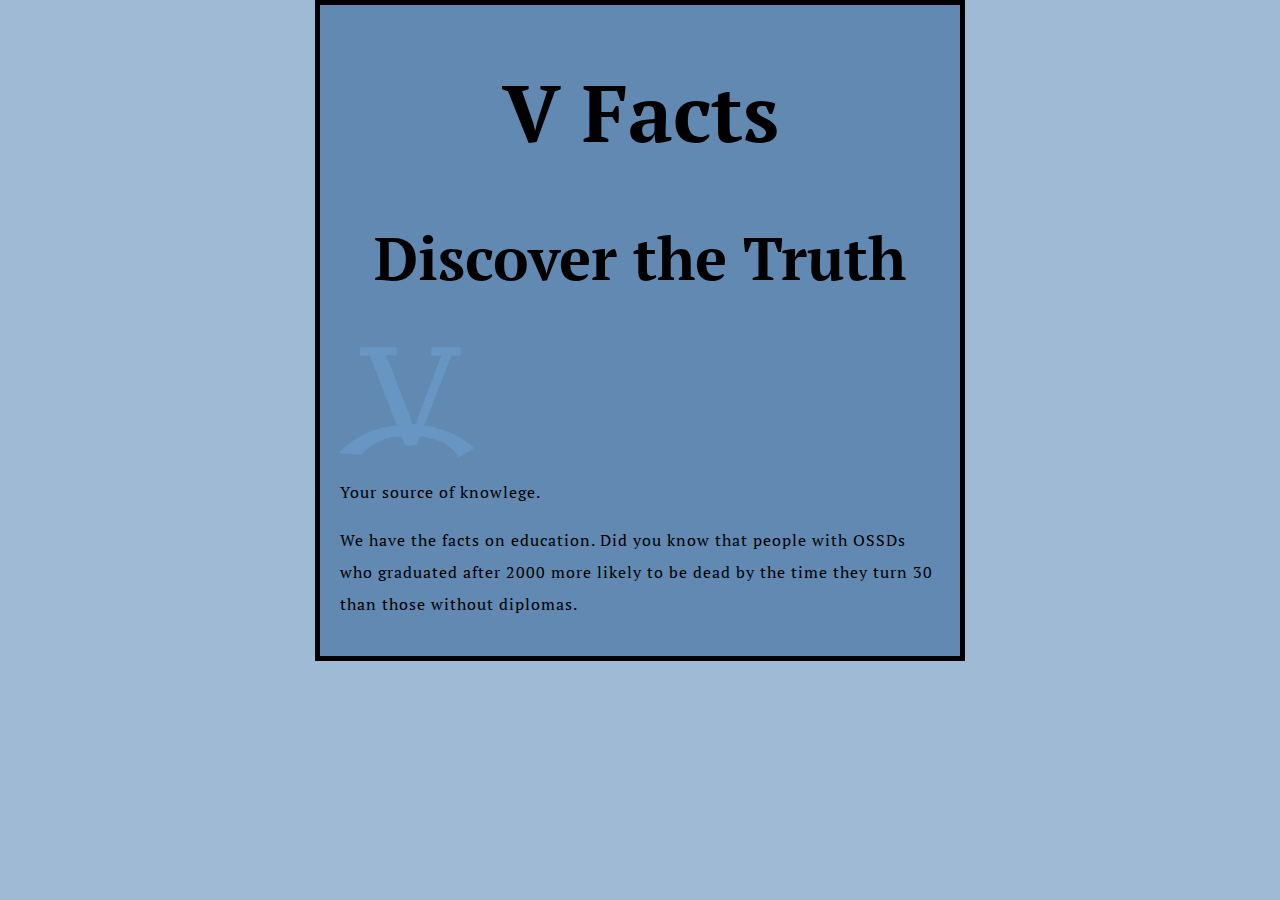
<file: index.html>
<!DOCTYPE html>
<html lang="en-CA">
  <head>
    <meta charset="utf-8" />
    <meta name="viewport" content="width=device-width" />
    <link href="styles/style.css" rel="stylesheet" />
    <link href="https://fonts.googleapis.com/css2?family=Open+Sans:wght@300;400;600;700;800&family=PT+Serif&display=swap" rel="stylesheet"> 
    
    <title>V Facts - Discover the Truth</title>
  </head>
  <body>
    <h1>V Facts</h1>
    <h2>Discover the Truth</h2>
    <img src="images/logo.png" alt="My site's logo - A blue V with an arch" />
    <p>Your source of knowlege.</p>
    <p>We have the facts on education. Did you know that people with OSSDs who graduated after 2000 more likely to be dead by the time they turn 30 than those without diplomas.</p>
    <!-- <button>Change user</button> -->
    <script src="scripts/main.js"></script>
  </body>
</html>
</file>
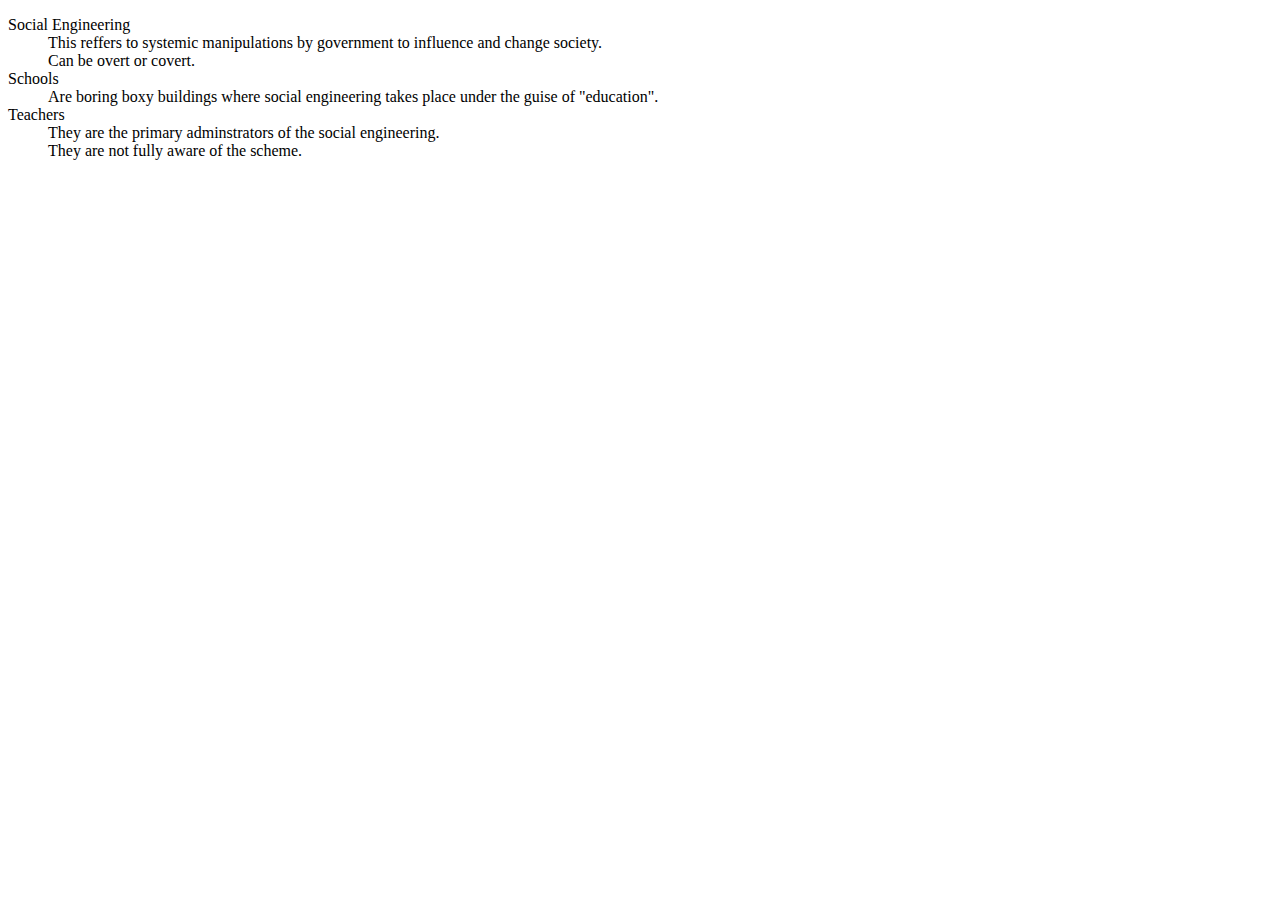
<file: Descriptive Lists.html>
<!Doctype html>
<html>
    <head>
        <meta charset="utf-8">
        <title> Descriptive list test </title>
    </head>
    <body>
        <dl>
            <dt> Social Engineering </dt>
            <dd> This reffers to systemic manipulations by government to influence and change society. </dd>
            <dd> Can be overt or covert. </dd>
            <dt> Schools </dt>
            <dd> Are boring boxy buildings where social engineering takes place under the guise of "education". </dd>
            <dt> Teachers </dt>
            <dd> They are the primary adminstrators of the social engineering. </dd>
            <dd> They are not fully aware of the scheme. </dd>
        </dl>
    </body>
</html>
</file>
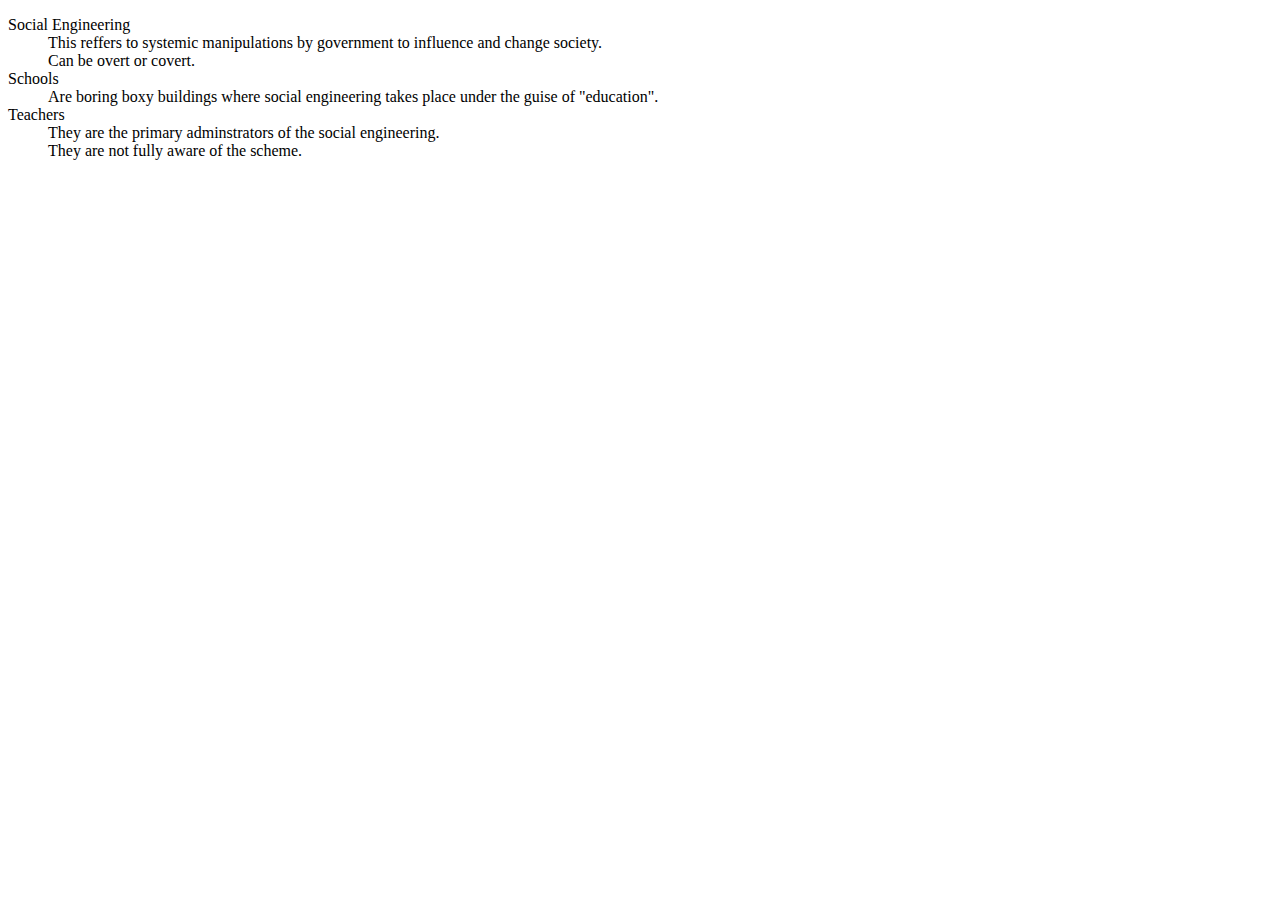
<file: Descriptive-Lists.html>
<!Doctype html>
<html>
    <head>
        <meta charset="utf-8">
        <title> Descriptive list test </title>
    </head>
    <body>
        <dl>
            <dt> Social Engineering </dt>
            <dd> This reffers to systemic manipulations by government to influence and change society. </dd>
            <dd> Can be overt or covert. </dd>
            <dt> Schools </dt>
            <dd> Are boring boxy buildings where social engineering takes place under the guise of "education". </dd>
            <dt> Teachers </dt>
            <dd> They are the primary adminstrators of the social engineering. </dd>
            <dd> They are not fully aware of the scheme. </dd>
        </dl>
    </body>
</html>
</file>
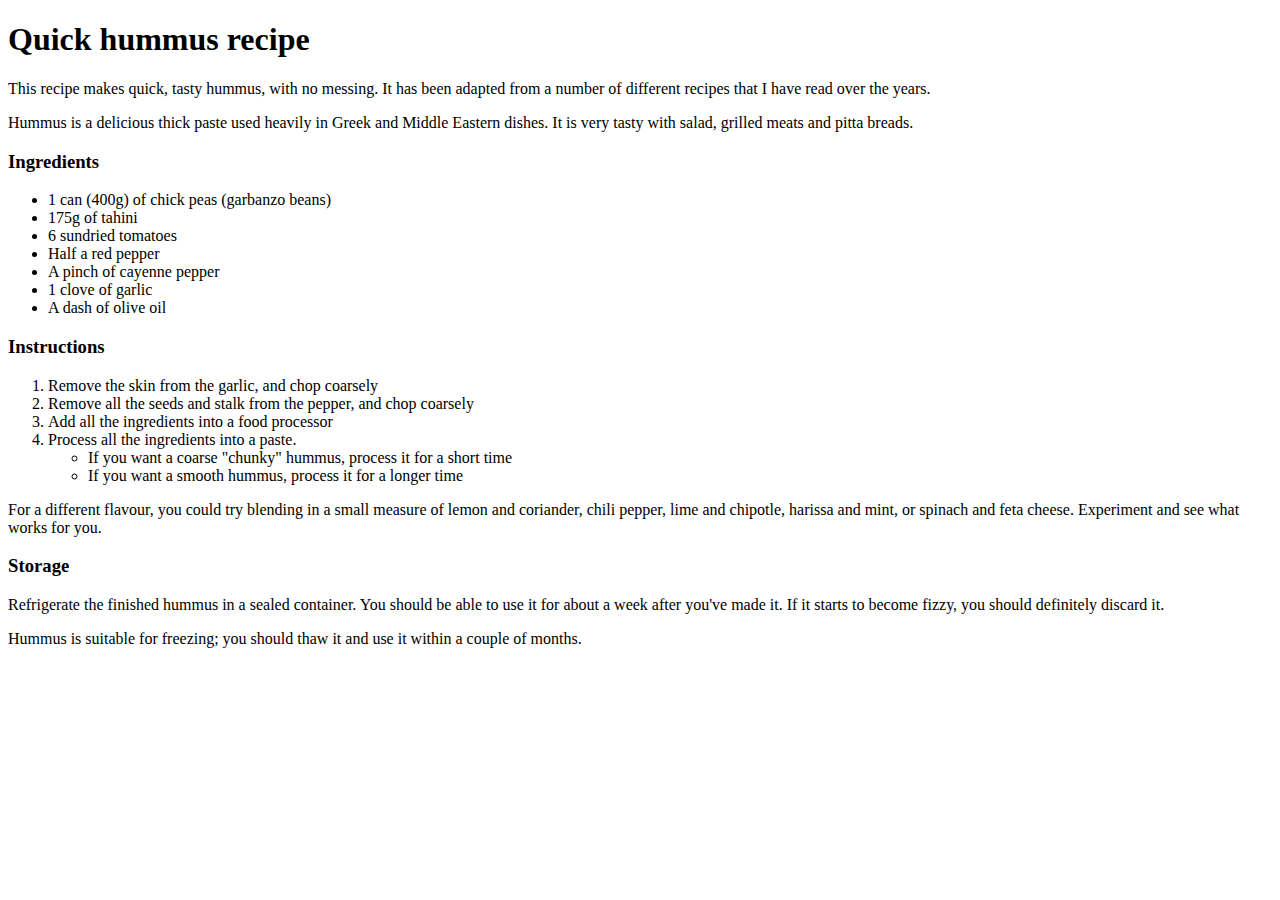
<file: hummus-recipe.html>
<!DOCTYPE html>
<html lang="en-us">
  <head>
    <meta charset="utf-8">
    <meta name="viewport" content="width=device-width">
    <meta name="description" content="This website features Mozilla's hummus recipe. I made this using MDN web docs.">
    <title>Quick hummus recipe</title>
  </head>
  <body>
    <h1>Quick hummus recipe</h1>

    <p>This recipe makes quick, tasty hummus, with no messing. It has been adapted from a number of different recipes that I have read over the years.</p>

    <p>Hummus is a delicious thick paste used heavily in Greek and Middle Eastern dishes. It is very tasty with salad, grilled meats and pitta breads.</p>

    <h3>Ingredients</h3>

    <ul>
    <li>1 can (400g) of chick peas (garbanzo beans)</li>
    <li>175g of tahini</li>
    <li>6 sundried tomatoes</li>
    <li>Half a red pepper</li>
    <li>A pinch of cayenne pepper</li>
    <li>1 clove of garlic</li>
    <li>A dash of olive oil</li>
  </ul>

    <h3>Instructions</h3>

    <ol>
    <li>Remove the skin from the garlic, and chop coarsely</li>
    <li>Remove all the seeds and stalk from the pepper, and chop coarsely</li>
    <li>Add all the ingredients into a food processor</li>
    <li>Process all the ingredients into a paste.</li>
    <ul>
    <li>If you want a coarse "chunky" hummus, process it for a short time</li>
    <li>If you want a smooth hummus, process it for a longer time</li>
    </ul>
    </ol>

    <p>For a different flavour, you could try blending in a small measure of lemon and coriander, chili pepper, lime and chipotle, harissa and mint, or spinach and feta cheese. Experiment and see what works for you.</p>

    <h3>Storage</h3>

    <p>Refrigerate the finished hummus in a sealed container. You should be able to use it for about a week after you've made it. If it starts to become fizzy, you should definitely discard it.</p>

    <p>Hummus is suitable for freezing; you should thaw it and use it within a couple of months.</p>


  </body>
</html>
</file>
<file: styles/style.css>
html {
    font-size: 10px; /* px means "pixels": the base font size is now 10 pixels high */
    font-family: 'PT Serif', serif; /* this should be the rest of the output you got from Google Fonts */
    background-color: #9EBAD5;
  }
h1 {
    font-size: 80px;
    text-align: center;
  }
h2 {
  font-size: 60px;
  text-align: center;
}
p,
li {
font-size: 16px;
line-height: 2;
letter-spacing: 1px;
}
body {
    width: 600px;
    margin: 0 auto;
    background-color: #6189B1;
    padding: 0 20px 20px 20px;
    border: 5px solid black;
  }
</file>
